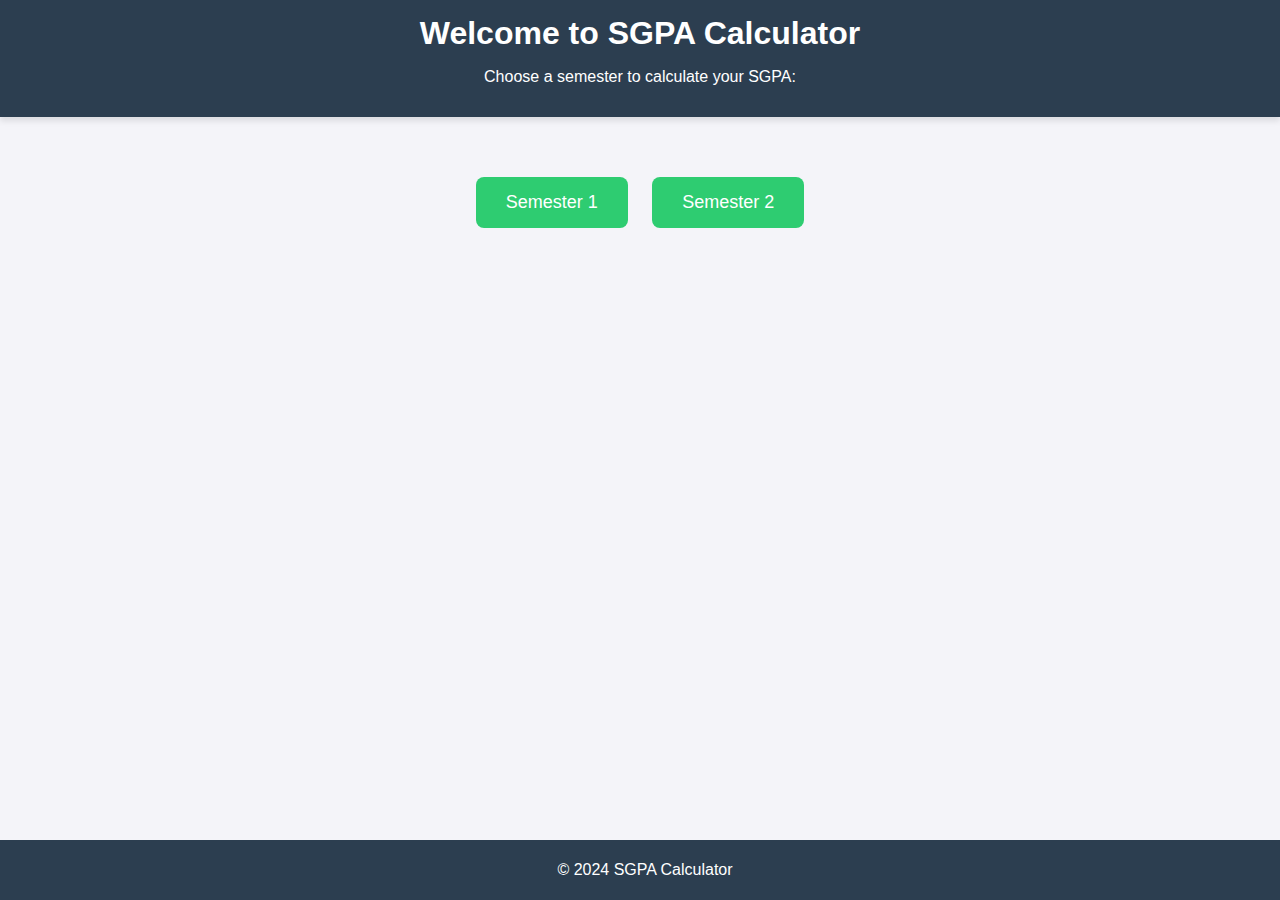
<file: index.html>
<!DOCTYPE html>
<html lang="en">
<head>
    <meta charset="UTF-8">
    <meta name="viewport" content="width=device-width, initial-scale=1.0">
    <title>SGPA Calculator</title>
    <link rel="stylesheet" href="styles.css">
</head>
<body>
    <header>
        <h1>Welcome to SGPA Calculator</h1>
        <p>Choose a semester to calculate your SGPA:</p>
    </header>

    <div class="semester-options">
        <button onclick="window.location.href='sem1.html'">Semester 1</button>
        <button onclick="window.location.href='sem2.html'">Semester 2</button>
    </div>

    <footer>
        <p>&copy; 2024 SGPA Calculator</p>
    </footer>
</body>
</html>
</file>
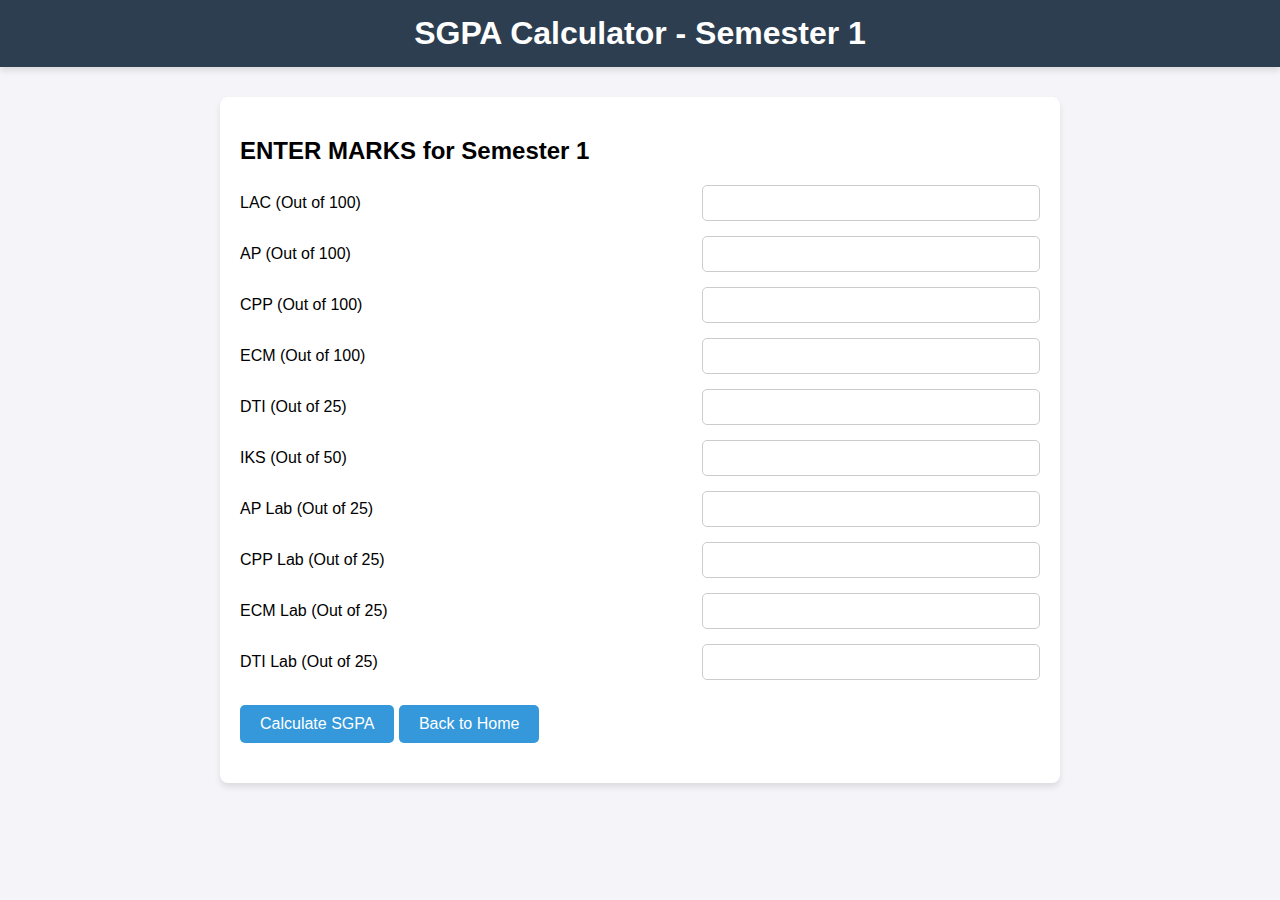
<file: sem1.html>
<!DOCTYPE html>
<html lang="en">
<head>
    <meta charset="UTF-8">
    <meta name="viewport" content="width=device-width, initial-scale=1.0">
    <title>SGPA Calculator - Semester 1</title>
    <link rel="stylesheet" href="styles.css">
</head>
<body>
    <header>
        <h1>SGPA Calculator - Semester 1</h1>
    </header>

    <div class="form-container">
        <h2>ENTER MARKS for Semester 1</h2>
        <form id="sem1Form">
            <div class="subject">
                <label for="LAC">LAC (Out of 100)</label>
                <input type="number" id="LAC" name="LAC" required>
            </div>
            <div class="subject">
                <label for="AP">AP (Out of 100)</label>
                <input type="number" id="AP" name="AP" required>
            </div>
            <div class="subject">
                <label for="CPP">CPP (Out of 100)</label>
                <input type="number" id="CPP" name="CPP" required>
            </div>
            <div class="subject">
                <label for="ECM">ECM (Out of 100)</label>
                <input type="number" id="ECM" name="ECM" required>
            </div>
            <div class="subject">
                <label for="DTI">DTI (Out of 25)</label>
                <input type="number" id="DTI" name="DTI" required>
            </div>
            <div class="subject">
                <label for="IKS">IKS (Out of 50)</label>
                <input type="number" id="IKS" name="IKS" required>
            </div>
            <div class="subject">
                <label for="APLab">AP Lab (Out of 25)</label>
                <input type="number" id="APLab" name="APLab" required>
            </div>
            <div class="subject">
                <label for="CPPLab">CPP Lab (Out of 25)</label>
                <input type="number" id="CPPLab" name="CPPLab" required>
            </div>
            <div class="subject">
                <label for="ECMLab">ECM Lab (Out of 25)</label>
                <input type="number" id="ECMLab" name="ECMLab" required>
            </div>
            <div class="subject">
                <label for="DTILab">DTI Lab (Out of 25)</label>
                <input type="number" id="DTILab" name="DTILab" required>
            </div>

            <div class="button-container">
                <button type="button" onclick="calculateSGPA('sem1')">Calculate SGPA</button>
                <button id="backToHome" onclick="window.location.href='index.html'">Back to Home</button>
            </div>
        </form>

        <div id="sem1Result"></div>
    </div>

    <script src="scripts.js"></script>
</body>
</html>
</file>
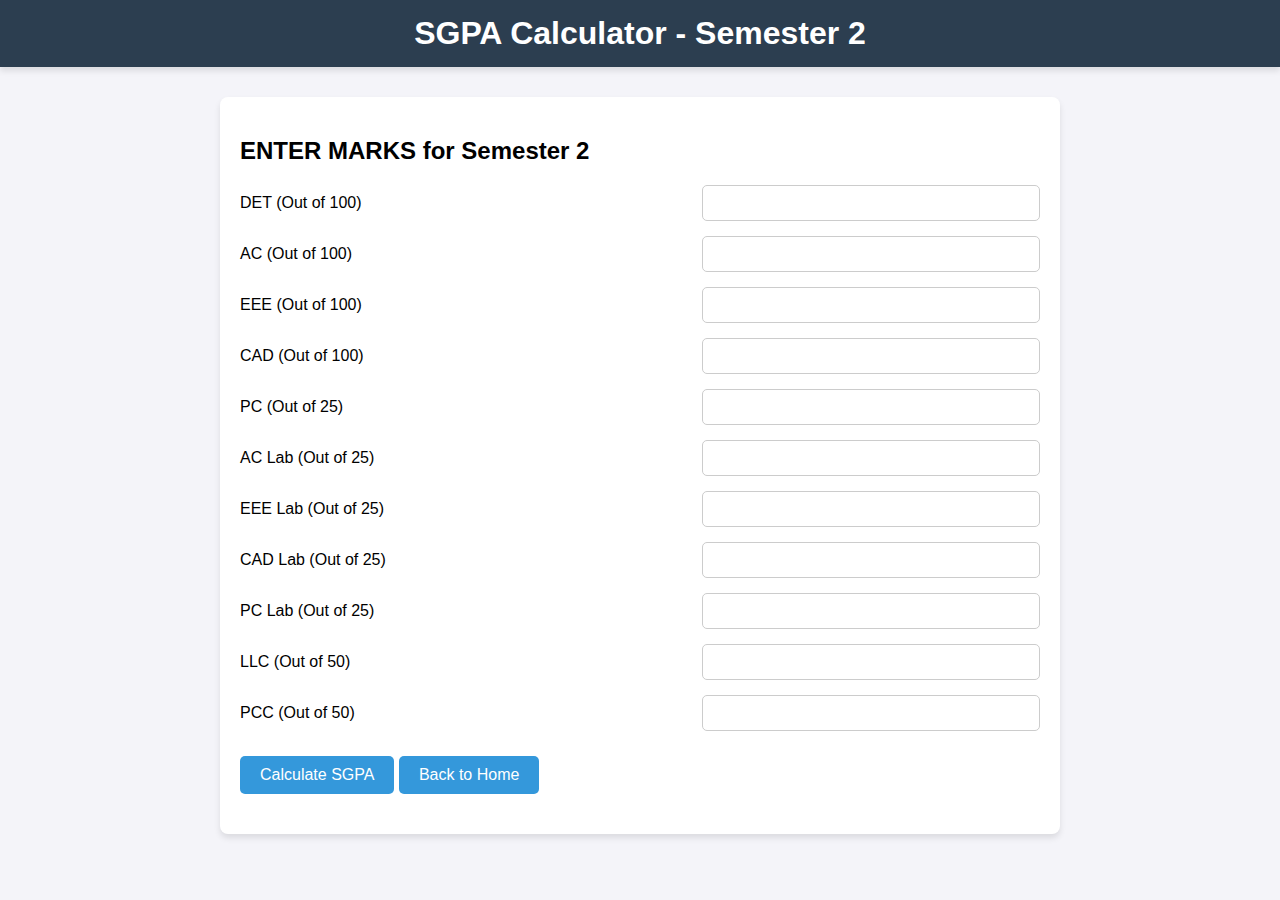
<file: sem2.html>
<!DOCTYPE html>
<html lang="en">
<head>
    <meta charset="UTF-8">
    <meta name="viewport" content="width=device-width, initial-scale=1.0">
    <title>SGPA Calculator - Semester 2</title>
    <link rel="stylesheet" href="styles.css">
</head>
<body>
    <header>
        <h1>SGPA Calculator - Semester 2</h1>
    </header>

    <div class="form-container">
        <h2>ENTER MARKS for Semester 2</h2>
        <form id="sem2Form">
            <div class="subject">
                <label for="DET">DET (Out of 100)</label>
                <input type="number" id="DET" name="DET" required>
            </div>
            <div class="subject">
                <label for="AC">AC (Out of 100)</label>
                <input type="number" id="AC" name="AC" required>
            </div>
            <div class="subject">
                <label for="EEE">EEE (Out of 100)</label>
                <input type="number" id="EEE" name="EEE" required>
            </div>
            <div class="subject">
                <label for="CAD">CAD (Out of 100)</label>
                <input type="number" id="CAD" name="CAD" required>
            </div>
            <div class="subject">
                <label for="PC">PC (Out of 25)</label>
                <input type="number" id="PC" name="PC" required>
            </div>
            <div class="subject">
                <label for="ACLab">AC Lab (Out of 25)</label>
                <input type="number" id="ACLab" name="ACLab" required>
            </div>
            <div class="subject">
                <label for="EEELab">EEE Lab (Out of 25)</label>
                <input type="number" id="EEELab" name="EEELab" required>
            </div>
            <div class="subject">
                <label for="CADLab">CAD Lab (Out of 25)</label>
                <input type="number" id="CADLab" name="CADLab" required>
            </div>
            <div class="subject">
                <label for="PCLab">PC Lab (Out of 25)</label>
                <input type="number" id="PCLab" name="PCLab" required>
            </div>
            <div class="subject">
                <label for="LLC">LLC (Out of 50)</label>
                <input type="number" id="LLC" name="LLC" required>
            </div>
            <div class="subject">
                <label for="PCC">PCC (Out of 50)</label>
                <input type="number" id="PCC" name="PCC" required>
            </div>

            <div class="button-container">
                <button type="button" onclick="calculateSGPA('sem2')">Calculate SGPA</button>
                <button id="backToHome" onclick="window.location.href='index.html'">Back to Home</button>
            </div>
        </form>

        <div id="sem2Result"></div>
    </div>


    <script src="scripts.js"></script>
</body>
</html>
</file>
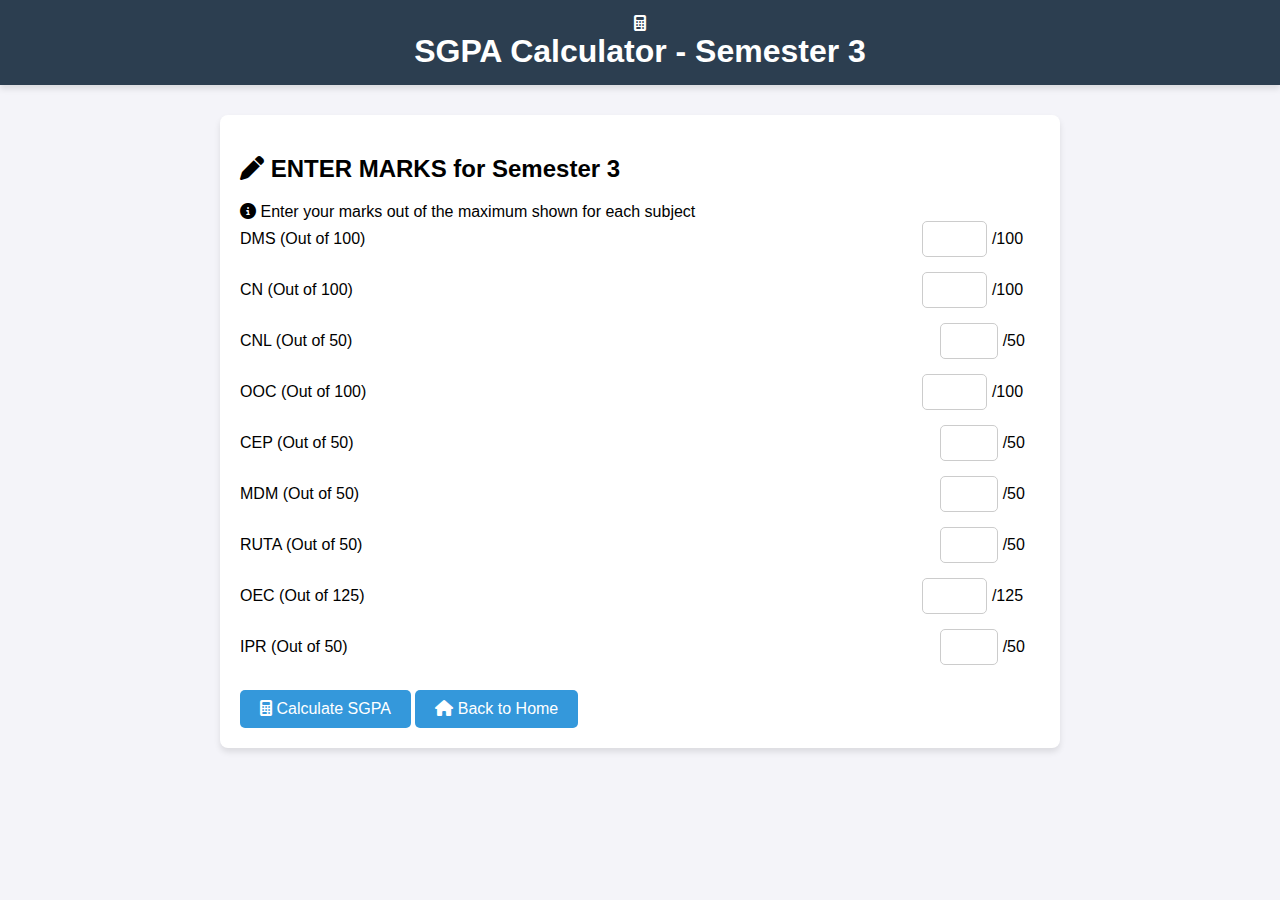
<file: sem3.html>
<!DOCTYPE html>
<html lang="en">
<head>
    <meta charset="UTF-8">
    <meta name="viewport" content="width=device-width, initial-scale=1.0">
    <title>SGPA Calculator - Semester 3</title>
    <link rel="stylesheet" href="styles.css">
    <link rel="stylesheet" href="https://cdnjs.cloudflare.com/ajax/libs/font-awesome/6.4.0/css/all.min.css">
</head>
<body>
    <div class="container">
        <header>
            <div class="logo">
                <i class="fas fa-calculator"></i>
                <h1>SGPA Calculator - Semester 3</h1>
            </div>
            <div class="progress-bar">
                <div class="progress-fill" style="width: 75%;"></div>
            </div>
        </header>

        <div class="form-container">
            <div class="form-header">
                <h2><i class="fas fa-pen"></i> ENTER MARKS for Semester 3</h2>
                <div class="info-tooltip">
                    <i class="fas fa-info-circle"></i>
                    <span class="tooltip-text">Enter your marks out of the maximum shown for each subject</span>
                </div>
            </div>
            
            <form id="sem3Form">
                <div class="subject-group">
                    <div class="subject">
                        <label for="DMS">DMS (Out of 100)</label>
                        <div class="input-container">
                            <input type="number" id="DMS" min="0" max="100" required>
                            <span class="input-suffix">/100</span>
                        </div>
                    </div>
                    <div class="subject">
                        <label for="CN">CN (Out of 100)</label>
                        <div class="input-container">
                            <input type="number" id="CN" min="0" max="100" required>
                            <span class="input-suffix">/100</span>
                        </div>
                    </div>
                    <div class="subject">
                        <label for="CNL">CNL (Out of 50)</label>
                        <div class="input-container">
                            <input type="number" id="CNL" min="0" max="50" required>
                            <span class="input-suffix">/50</span>
                        </div>
                    </div>
                    <div class="subject">
                        <label for="OOC">OOC (Out of 100)</label>
                        <div class="input-container">
                            <input type="number" id="OOC" min="0" max="100" required>
                            <span class="input-suffix">/100</span>
                        </div>
                    </div>
                    <div class="subject">
                        <label for="CEP">CEP (Out of 50)</label>
                        <div class="input-container">
                            <input type="number" id="CEP" min="0" max="50" required>
                            <span class="input-suffix">/50</span>
                        </div>
                    </div>
                </div>
                
                <div class="subject-group">
                    <div class="subject">
                        <label for="MDM">MDM (Out of 50)</label>
                        <div class="input-container">
                            <input type="number" id="MDM" min="0" max="50" required>
                            <span class="input-suffix">/50</span>
                        </div>
                    </div>
                    <div class="subject">
                        <label for="RUTA">RUTA (Out of 50)</label>
                        <div class="input-container">
                            <input type="number" id="RUTA" min="0" max="50" required>
                            <span class="input-suffix">/50</span>
                        </div>
                    </div>
                    <div class="subject">
                        <label for="OEC">OEC (Out of 125)</label>
                        <div class="input-container">
                            <input type="number" id="OEC" min="0" max="125" required>
                            <span class="input-suffix">/125</span>
                        </div>
                    </div>
                    <div class="subject">
                        <label for="IPR">IPR (Out of 50)</label>
                        <div class="input-container">
                            <input type="number" id="IPR" min="0" max="50" required>
                            <span class="input-suffix">/50</span>
                        </div>
                    </div>
                </div>

                <div class="button-container">
                    <button type="button" class="calculate-btn" onclick="calculateSGPA('sem3')">
                        <i class="fas fa-calculator"></i> Calculate SGPA
                    </button>
                    <button id="backToHome" class="home-btn" onclick="window.location.href='index.html'">
                        <i class="fas fa-home"></i> Back to Home
                    </button>
                </div>
            </form>

            <div id="sem3Result" class="result-container"></div>
        </div>
    </div>

    <script src="scripts.js"></script>
</body>
</html>
</file>
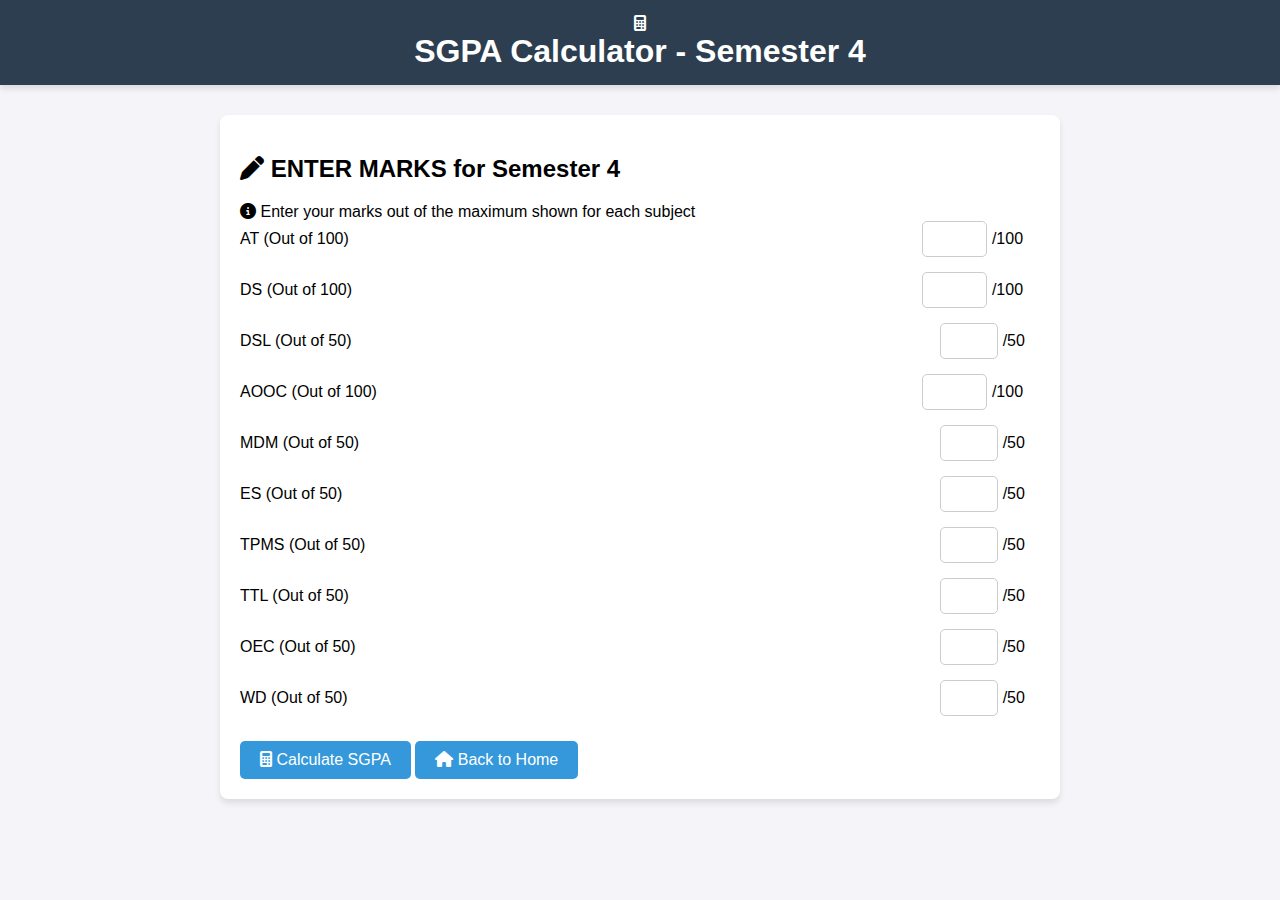
<file: sem4.html>
<!DOCTYPE html>
<html lang="en">
<head>
    <meta charset="UTF-8">
    <meta name="viewport" content="width=device-width, initial-scale=1.0">
    <title>SGPA Calculator - Semester 4</title>
    <link rel="stylesheet" href="styles.css">
    <link rel="stylesheet" href="https://cdnjs.cloudflare.com/ajax/libs/font-awesome/6.4.0/css/all.min.css">
</head>
<body>
    <div class="container">
        <header>
            <div class="logo">
                <i class="fas fa-calculator"></i>
                <h1>SGPA Calculator - Semester 4</h1>
            </div>
            <div class="progress-bar">
                <div class="progress-fill" style="width: 100%;"></div>
            </div>
        </header>

        <div class="form-container">
            <div class="form-header">
                <h2><i class="fas fa-pen"></i> ENTER MARKS for Semester 4</h2>
                <div class="info-tooltip">
                    <i class="fas fa-info-circle"></i>
                    <span class="tooltip-text">Enter your marks out of the maximum shown for each subject</span>
                </div>
            </div>
            
            <form id="sem4Form">
                <div class="subject-group">
                    <div class="subject">
                        <label for="AT">AT (Out of 100)</label>
                        <div class="input-container">
                            <input type="number" id="AT" min="0" max="100" required>
                            <span class="input-suffix">/100</span>
                        </div>
                    </div>
                    <div class="subject">
                        <label for="DS">DS (Out of 100)</label>
                        <div class="input-container">
                            <input type="number" id="DS" min="0" max="100" required>
                            <span class="input-suffix">/100</span>
                        </div>
                    </div>
                    <div class="subject">
                        <label for="DSL">DSL (Out of 50)</label>
                        <div class="input-container">
                            <input type="number" id="DSL" min="0" max="50" required>
                            <span class="input-suffix">/50</span>
                        </div>
                    </div>
                    <div class="subject">
                        <label for="AOOC">AOOC (Out of 100)</label>
                        <div class="input-container">
                            <input type="number" id="AOOC" min="0" max="100" required>
                            <span class="input-suffix">/100</span>
                        </div>
                    </div>
                    <div class="subject">
                        <label for="MDM">MDM (Out of 50)</label>
                        <div class="input-container">
                            <input type="number" id="MDM" min="0" max="50" required>
                            <span class="input-suffix">/50</span>
                        </div>
                    </div>
                </div>
                
                <div class="subject-group">
                    <div class="subject">
                        <label for="ES">ES (Out of 50)</label>
                        <div class="input-container">
                            <input type="number" id="ES" min="0" max="50" required>
                            <span class="input-suffix">/50</span>
                        </div>
                    </div>
                    <div class="subject">
                        <label for="TPMS">TPMS (Out of 50)</label>
                        <div class="input-container">
                            <input type="number" id="TPMS" min="0" max="50" required>
                            <span class="input-suffix">/50</span>
                        </div>
                    </div>
                    <div class="subject">
                        <label for="TTL">TTL (Out of 50)</label>
                        <div class="input-container">
                            <input type="number" id="TTL" min="0" max="50" required>
                            <span class="input-suffix">/50</span>
                        </div>
                    </div>
                    <div class="subject">
                        <label for="OEC">OEC (Out of 50)</label>
                        <div class="input-container">
                            <input type="number" id="OEC" min="0" max="50" required>
                            <span class="input-suffix">/50</span>
                        </div>
                    </div>
                    <div class="subject">
                        <label for="WD">WD (Out of 50)</label>
                        <div class="input-container">
                            <input type="number" id="WD" min="0" max="50" required>
                            <span class="input-suffix">/50</span>
                        </div>
                    </div>
                </div>

                <div class="button-container">
                    <button type="button" class="calculate-btn" onclick="calculateSGPA('sem4')">
                        <i class="fas fa-calculator"></i> Calculate SGPA
                    </button>
                    <button id="backToHome" class="home-btn" onclick="window.location.href='index.html'">
                        <i class="fas fa-home"></i> Back to Home
                    </button>
                </div>
            </form>

            <div id="sem4Result" class="result-container"></div>
        </div>
    </div>

    <script src="scripts.js"></script>
</body>
</html>
</file>
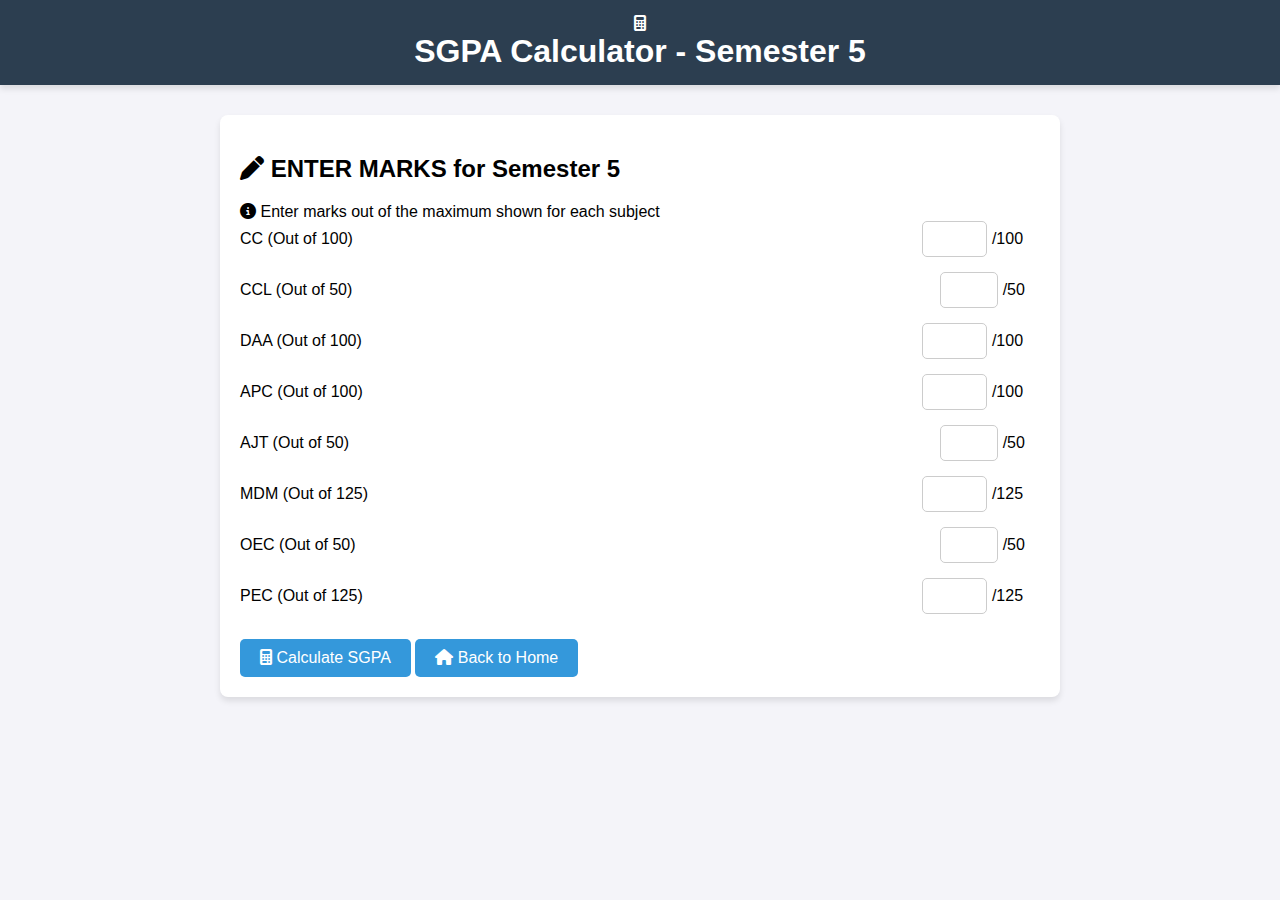
<file: sem5.html>
<!DOCTYPE html>
<html lang="en">
<head>
    <meta charset="UTF-8">
    <meta name="viewport" content="width=device-width, initial-scale=1.0">
    <title>SGPA Calculator - Semester 5</title>
    <link rel="stylesheet" href="styles.css">
    <link rel="stylesheet" href="https://cdnjs.cloudflare.com/ajax/libs/font-awesome/6.4.0/css/all.min.css">
</head>
<body>
    <div class="container">
        <header>
            <div class="logo">
                <i class="fas fa-calculator"></i>
                <h1>SGPA Calculator - Semester 5</h1>
            </div>
            <div class="progress-bar">
                <div class="progress-fill" style="width: 100%;"></div>
            </div>
        </header>

        <div class="form-container">
            <div class="form-header">
                <h2><i class="fas fa-pen"></i> ENTER MARKS for Semester 5</h2>
                <div class="info-tooltip">
                    <i class="fas fa-info-circle"></i>
                    <span class="tooltip-text">Enter marks out of the maximum shown for each subject</span>
                </div>
            </div>

            <form id="sem5Form">
                <div class="subject-group">
                    <div class="subject">
                        <label for="CC">CC (Out of 100)</label>
                        <div class="input-container">
                            <input type="number" id="CC" min="0" max="100" required>
                            <span class="input-suffix">/100</span>
                        </div>
                    </div>

                    <div class="subject">
                        <label for="CCL">CCL (Out of 50)</label>
                        <div class="input-container">
                            <input type="number" id="CCL" min="0" max="50" required>
                            <span class="input-suffix">/50</span>
                        </div>
                    </div>

                    <div class="subject">
                        <label for="DAA">DAA (Out of 100)</label>
                        <div class="input-container">
                            <input type="number" id="DAA" min="0" max="100" required>
                            <span class="input-suffix">/100</span>
                        </div>
                    </div>

                    <div class="subject">
                        <label for="APC">APC (Out of 100)</label>
                        <div class="input-container">
                            <input type="number" id="APC" min="0" max="100" required>
                            <span class="input-suffix">/100</span>
                        </div>
                    </div>
                </div>

                <div class="subject-group">
                    <div class="subject">
                        <label for="AJT">AJT (Out of 50)</label>
                        <div class="input-container">
                            <input type="number" id="AJT" min="0" max="50" required>
                            <span class="input-suffix">/50</span>
                        </div>
                    </div>

                    <div class="subject">
                        <label for="MDM">MDM (Out of 125)</label>
                        <div class="input-container">
                            <input type="number" id="MDM" min="0" max="125" required>
                            <span class="input-suffix">/125</span>
                        </div>
                    </div>

                    <div class="subject">
                        <label for="OEC">OEC (Out of 50)</label>
                        <div class="input-container">
                            <input type="number" id="OEC" min="0" max="50" required>
                            <span class="input-suffix">/50</span>
                        </div>
                    </div>

                    <div class="subject">
                        <label for="PEC">PEC (Out of 125)</label>
                        <div class="input-container">
                            <input type="number" id="PEC" min="0" max="125" required>
                            <span class="input-suffix">/125</span>
                        </div>
                    </div>
                </div>

                <div class="button-container">
                    <button type="button" class="calculate-btn" onclick="calculateSGPA('sem5')">
                        <i class="fas fa-calculator"></i> Calculate SGPA
                    </button>
                    <button type="button" class="home-btn" onclick="window.location.href='index.html'">
                        <i class="fas fa-home"></i> Back to Home
                    </button>
                </div>
            </form>

            <div id="sem5Result" class="result-container"></div>
        </div>
    </div>

    <script src="scripts.js"></script>
</body>
</html>
</file>
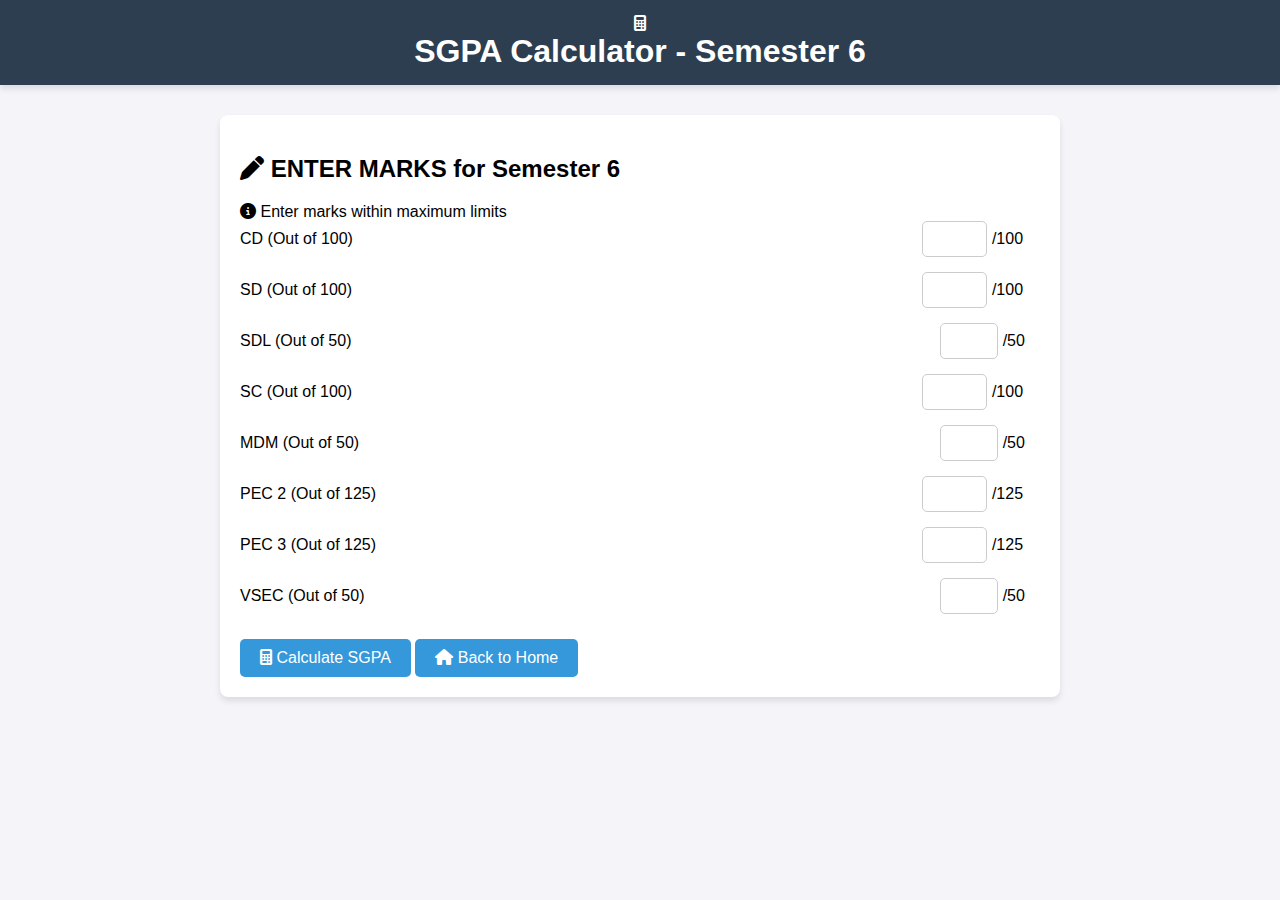
<file: sem6.html>
<!DOCTYPE html>
<html lang="en">
<head>
    <meta charset="UTF-8">
    <meta name="viewport" content="width=device-width, initial-scale=1.0">
    <title>SGPA Calculator - Semester 6</title>
    <link rel="stylesheet" href="styles.css">
    <link rel="stylesheet" href="https://cdnjs.cloudflare.com/ajax/libs/font-awesome/6.4.0/css/all.min.css">
</head>
<body>
    <div class="container">
        <header>
            <div class="logo">
                <i class="fas fa-calculator"></i>
                <h1>SGPA Calculator - Semester 6</h1>
            </div>
            <div class="progress-bar">
                <div class="progress-fill" style="width: 100%;"></div>
            </div>
        </header>

        <div class="form-container">
            <div class="form-header">
                <h2><i class="fas fa-pen"></i> ENTER MARKS for Semester 6</h2>
                <div class="info-tooltip">
                    <i class="fas fa-info-circle"></i>
                    <span class="tooltip-text">Enter marks within maximum limits</span>
                </div>
            </div>

            <form id="sem6Form">
                <div class="subject-group">
                    <div class="subject">
                        <label for="CD">CD (Out of 100)</label>
                        <div class="input-container">
                            <input type="number" id="CD" min="0" max="100" required>
                            <span class="input-suffix">/100</span>
                        </div>
                    </div>

                    <div class="subject">
                        <label for="SD">SD (Out of 100)</label>
                        <div class="input-container">
                            <input type="number" id="SD" min="0" max="100" required>
                            <span class="input-suffix">/100</span>
                        </div>
                    </div>

                    <div class="subject">
                        <label for="SDL">SDL (Out of 50)</label>
                        <div class="input-container">
                            <input type="number" id="SDL" min="0" max="50" required>
                            <span class="input-suffix">/50</span>
                        </div>
                    </div>

                    <div class="subject">
                        <label for="SC">SC (Out of 100)</label>
                        <div class="input-container">
                            <input type="number" id="SC" min="0" max="100" required>
                            <span class="input-suffix">/100</span>
                        </div>
                    </div>
                </div>

                <div class="subject-group">
                    <div class="subject">
                        <label for="MDM">MDM (Out of 50)</label>
                        <div class="input-container">
                            <input type="number" id="MDM" min="0" max="50" required>
                            <span class="input-suffix">/50</span>
                        </div>
                    </div>

                    <div class="subject">
                        <label for="PEC2">PEC 2 (Out of 125)</label>
                        <div class="input-container">
                            <input type="number" id="PEC2" min="0" max="125" required>
                            <span class="input-suffix">/125</span>
                        </div>
                    </div>

                    <div class="subject">
                        <label for="PEC3">PEC 3 (Out of 125)</label>
                        <div class="input-container">
                            <input type="number" id="PEC3" min="0" max="125" required>
                            <span class="input-suffix">/125</span>
                        </div>
                    </div>

                    <div class="subject">
                        <label for="VSEC">VSEC (Out of 50)</label>
                        <div class="input-container">
                            <input type="number" id="VSEC" min="0" max="50" required>
                            <span class="input-suffix">/50</span>
                        </div>
                    </div>
                </div>

                <div class="button-container">
                    <button type="button" class="calculate-btn" onclick="calculateSGPA('sem6')">
                        <i class="fas fa-calculator"></i> Calculate SGPA
                    </button>
                    <button type="button" class="home-btn" onclick="window.location.href='index.html'">
                        <i class="fas fa-home"></i> Back to Home
                    </button>
                </div>
            </form>

            <div id="sem6Result" class="result-container"></div>
        </div>
    </div>

    <script src="scripts.js"></script>
</body>
</html>
</file>
<file: styles.css>
/* General Styles */
body {
    font-family: Arial, sans-serif;
    background-color: #f4f4f9;
    margin: 0;
    padding: 0;
}

header {
    background-color: #2c3e50;
    padding: 15px 0;
    text-align: center;
    color: white;
    box-shadow: 0 4px 6px rgba(0, 0, 0, 0.1);
}

h1 {
    margin: 0;
    font-size: 2em;
}

button {
    background-color: #3498db;
    color: white;
    padding: 10px 20px;
    border: none;
    border-radius: 5px;
    cursor: pointer;
    font-size: 16px;
    margin-top: 10px;
}

button:hover {
    background-color: #2980b9;
}

footer {
    background-color: #2c3e50;
    color: white;
    text-align: center;
    padding: 5px;
    position: fixed;
    bottom: 0;
    width: 100%;
}

/* Home Page Styles */
.semester-options {
    text-align: center;
    margin-top: 50px;
}

.semester-options button {
    background-color: #2ecc71;
    margin: 10px;
    padding: 15px 30px;
    font-size: 18px;
    border-radius: 8px;
}

.semester-options button:hover {
    background-color: #27ae60;
}

/* Form Container */
.form-container {
    padding: 20px;
    margin: 0 auto;
    max-width: 800px;
    background-color: white;
    border-radius: 8px;
    box-shadow: 0 4px 6px rgba(0, 0, 0, 0.1);
    margin-top: 30px;
}

/* Subject Styles */
.subject {
    margin-bottom: 15px;
    display: flex;
    justify-content: space-between;
    align-items: center;
}

label {
    font-size: 16px;
    margin-right: 15px;
    flex: 1;
}

input[type="number"] {
    padding: 8px;
    width: 40%;
    border: 1px solid #ccc;
    border-radius: 5px;
    font-size: 16px;
}

/* Result Section */
#sem1Result, #sem2Result {
    margin-top: 20px;
    font-size: 18px;
    font-weight: bold;
    color: #2c3e50;
}
</file>
